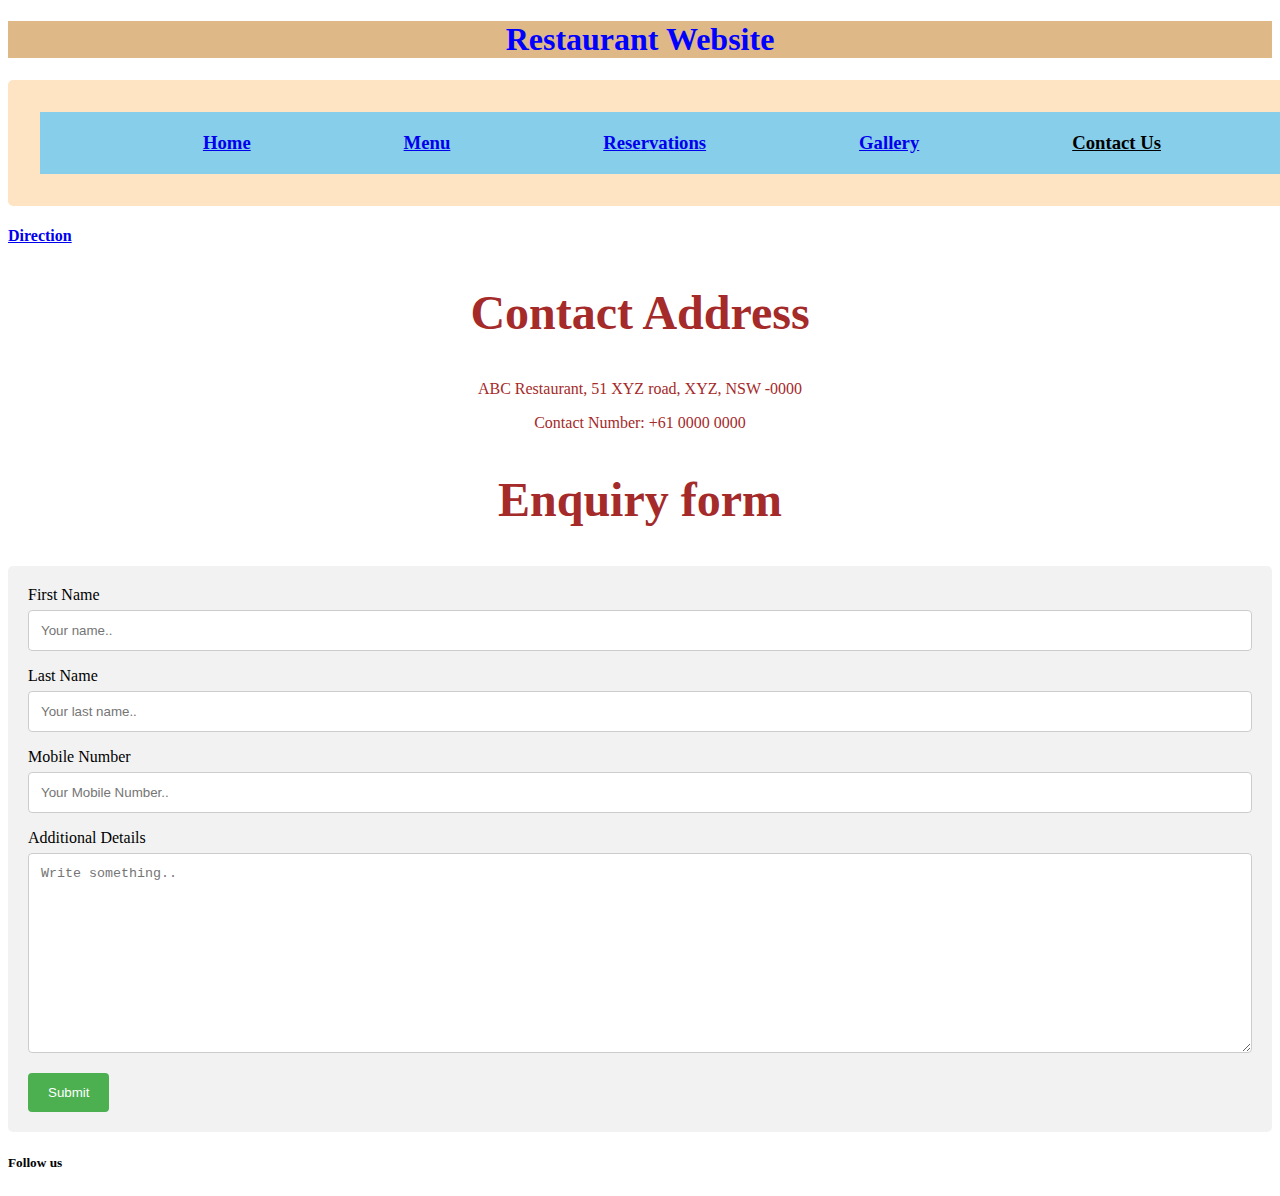
<file: contact.html>
<!DOCTYPE html>
<html lang="en">
<head>
    <meta charset="UTF-8">
    <meta name="viewport" content="width=device-width, initial-scale=1.0">
    <title>A new website</title>
    <link rel="stylesheet" href="style.css">
</head>
<body>
    <header class="header">
        <h1>Restaurant Website</h1>
        <div class="container">
            <h3><a href="./index.html" >Home</a></h3>
            <h3><a href="./menu.html">Menu</a></h3>
            <h3><a href="./reservation.html">Reservations</a></h3>
            <h3><a href= "./gallary.html">Gallery</a></h3>
            <h3><a href="./contact.html" class="active">Contact Us</a></h3>
        </div>
            
    </header>
    <div class="contact">
        <h4><a href="https://www.google.com/maps/dir//Ekush+Halal+Restaurant,+3%2F157-171+Haldon+St,+Lakemba+NSW+2195/@-33.9283154,151.0733297,15z/data=!4m8!4m7!1m0!1m5!1m1!1s0x6b12bbc5d5503d7d:0xa72b3d4a95549430!2m2!1d151.0789265!2d-33.9227577">Direction</a></h4>
         <h2>Contact Address</h2>
        <p>ABC Restaurant, 51 XYZ road, XYZ, NSW -0000</p>
        <p>Contact Number: +61 0000 0000</p>
        <h2>Enquiry form</h2>
        
           <div class="container">
            <form action="action_page.php">
          
              <label for="fname">First Name</label>
              <input type="text" id="fname" name="firstname" placeholder="Your name..">
          
              <label for="lname">Last Name</label>
              <input type="text" id="lname" name="lastname" placeholder="Your last name..">
              <label for="mobile">Mobile Number</label>
              <input type="number" id="mobile" name="mobile" placeholder="Your Mobile Number..">
          
              
          
              <label for="subject">Additional Details</label>
              <textarea id="subject" name="subject" placeholder="Write something.." style="height:200px"></textarea>
          
              <input type="submit" value="Submit">
          
            </form>
          </div>
        </div>
        
        
    </div>
    <footer>
        <h5>Follow us</h5>
        
        <h6><img</h6>
    </footer>
</body>
</html>
</file>
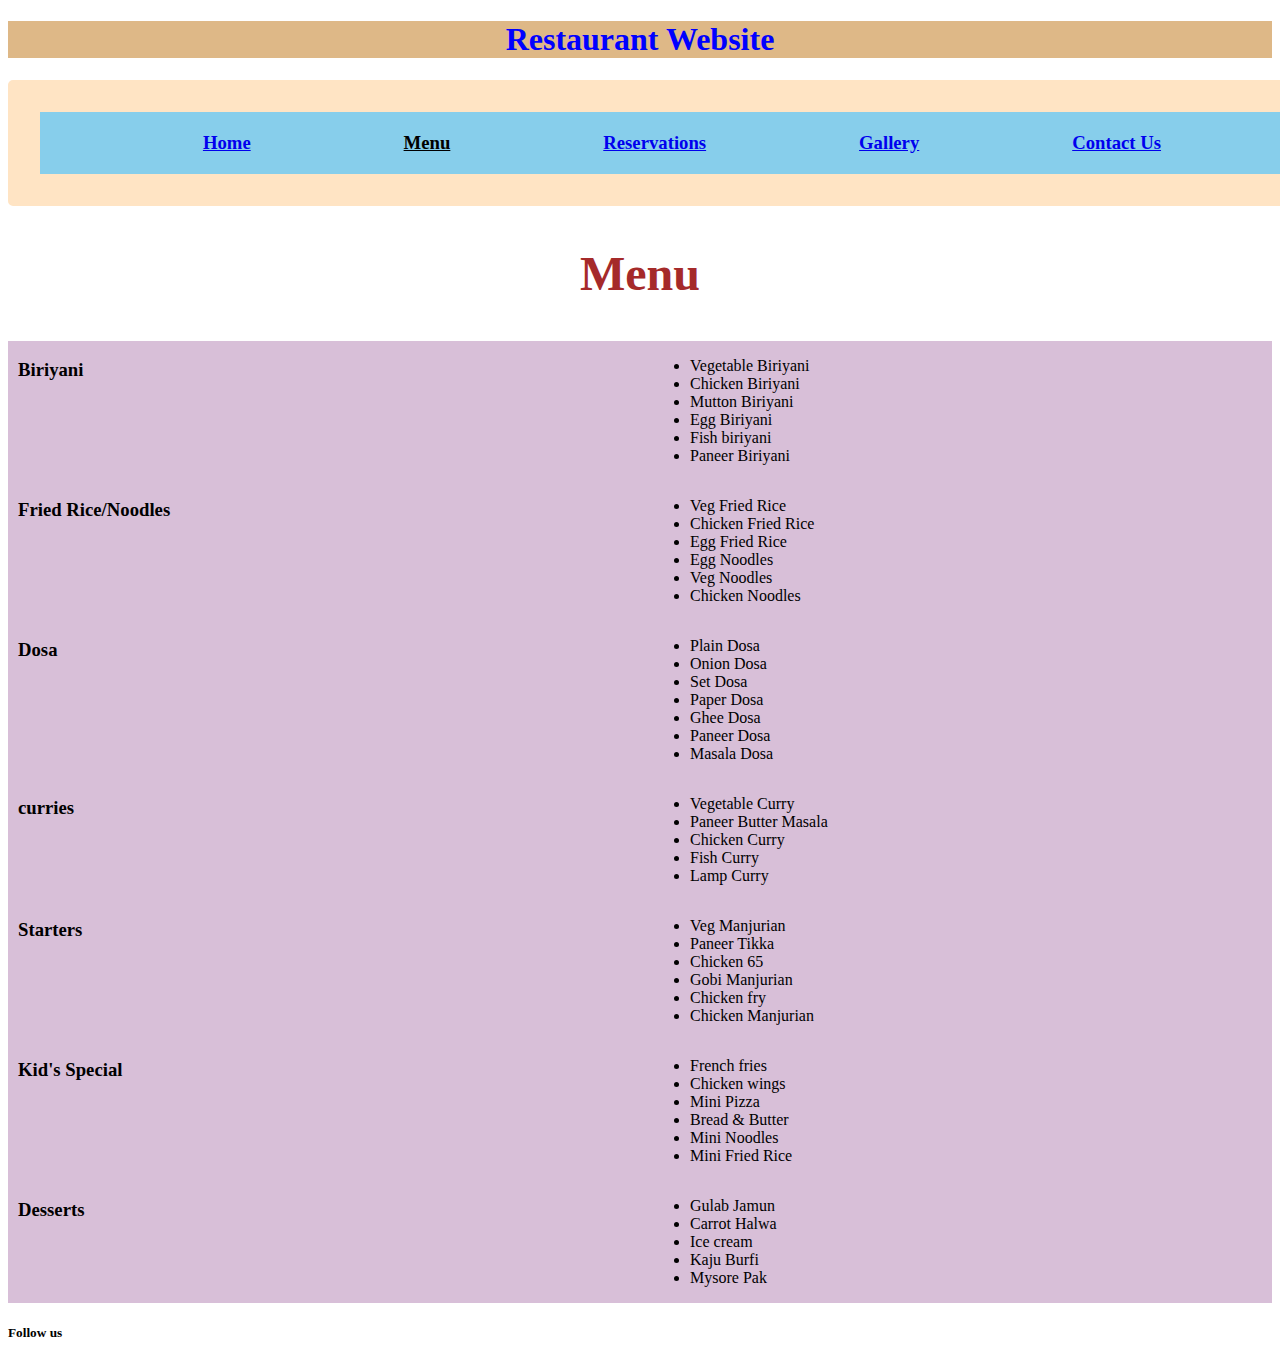
<file: menu.html>
<!DOCTYPE html>
<html lang="en">
<head>
    <meta charset="UTF-8">
    <meta name="viewport" content="width=device-width, initial-scale=1.0">
    <title>A new website</title>
    <link rel="stylesheet" href="style.css">
</head>
<body>
    <header class="header">
        <h1>Restaurant Website</h1>
        <div class="container">
            <h3><a href="./index.html" >Home</a></h3>
            <h3><a href="./menu.html" class="active">Menu</a></h3>
            <h3><a href="./reservation.html">Reservations</a></h3>
            <h3><a href= "./gallary.html">Gallery</a></h3>
            <h3><a href="./contact.html">Contact Us</a></h3>
        </div>
             
    </header>
    <h2>Menu</h2>
    <div class="menu">
         <section class="food"> 
            <h3 >Biriyani</h3>
            <ul class="biriyani">
                <li>Vegetable Biriyani</li>
                <li>Chicken Biriyani</li>
                <li>Mutton Biriyani</li>
                <li>Egg Biriyani</li>
                <li>Fish biriyani</li>
                <li>Paneer Biriyani</li>
            </ul>
            <h3 >Fried Rice/Noodles</h3>
            <ul class="rice">
                <li>Veg Fried Rice</li>
                <li>Chicken Fried Rice</li>
                <li>Egg Fried Rice</li>
                <li>Egg Noodles</li>
                <li>Veg Noodles</li>
                <li>Chicken Noodles</li>
            </ul>
            <h3 >Dosa</h3>
            <ul class="dosa">
                <li>Plain Dosa</li>
                <li>Onion Dosa</li>
                <li>Set Dosa</li>
                <li>Paper Dosa</li>
                <li>Ghee Dosa</li>
                <li>Paneer Dosa</li>
                <li>Masala Dosa</li>
            </ul>
            <h3  >curries</h3>
            <ul class="curry">
                <li>Vegetable Curry</li>
                <li>Paneer Butter Masala</li>
                <li>Chicken Curry</li>
                <li>Fish Curry</li>
                <li>Lamp Curry</li>
                
            </ul>
            <h3 >Starters</h3>
            <ul class="starter">
                <li>Veg Manjurian</li>
                <li>Paneer Tikka</li>
                <li>Chicken 65</li>
                <li>Gobi Manjurian</li>
                <li>Chicken fry</li>
                <li>Chicken Manjurian</li>
            </ul>
            <h3 >Kid's Special</h3>
            <ul class="kids">
                <li>French fries</li>
                <li>Chicken wings</li>
                <li>Mini Pizza </li>
                <li>Bread & Butter</li>
                <li>Mini Noodles</li>
                <li>Mini Fried Rice</li>
            </ul>
            <h3  >Desserts</h3>
            <ul class="desert">
                <li>Gulab Jamun</li>
                <li>Carrot Halwa</li>
                <li>Ice cream</li>
                <li>Kaju Burfi</li>
                <li>Mysore Pak</li>
                
            </ul>
            
        </section>   
    </div>
    <footer>
        <h5>Follow us</h5>
        <h6><img</h6>
    </footer>
</body>
</html>
</file>
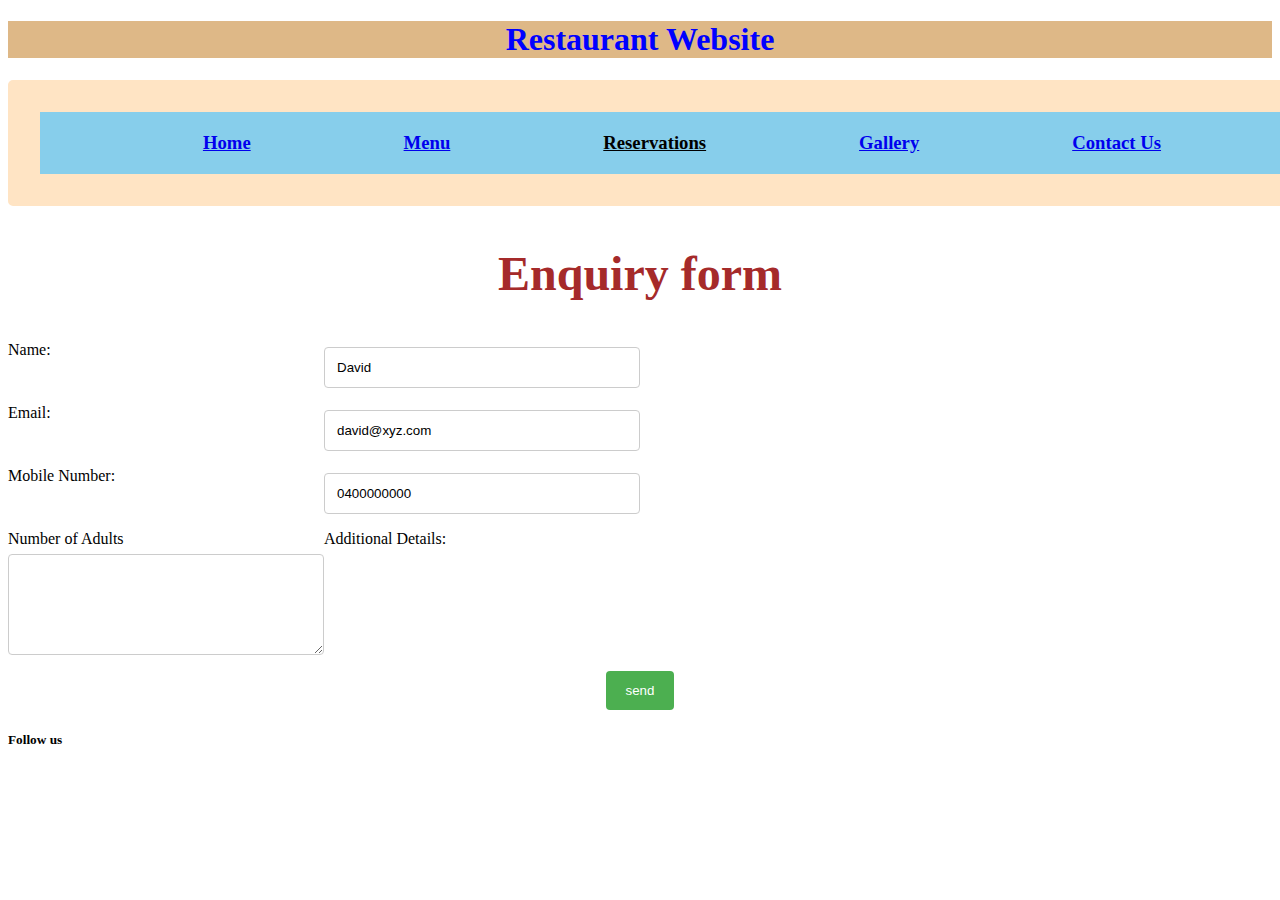
<file: reservation.html>
<!DOCTYPE html>
<html lang="en">
<head>
    <meta charset="UTF-8">
    <meta name="viewport" content="width=device-width, initial-scale=1.0">
    <title>A new website</title>
    <link rel="stylesheet" href="style.css">
</head>
<body>
    <header class="header">
        <h1>Restaurant Website</h1>
        <div class="container">
            <h3><a href="./index.html" >Home</a></h3>
            <h3><a href="./menu.html">Menu</a></h3>
            <h3><a href="./reservation.html" class="active">Reservations</a></h3>
            <h3><a href= "./gallary.html">Gallery</a></h3>
            <h3><a href="./contact.html">Contact Us</a></h3>
        </div>
    </header>
    <h2>Enquiry form</h2>
    <section class="form">
        <label for="Name">Name:</label>
        <input type="text" name="Name" value="David" id="name">
        
        <label for="email">Email:</label>
        <input type="text" name="Email" value="david@xyz.com" id="email">
        
        <label for="phone">Mobile Number:</label>
        <input type="number"name="Mobile Number" value="0400000000" id="phone">
        <label for="persons">Number of Adults</label>
        <label for="details">Additional Details:</label>
        <textarea id="details" name="details" rows="5" columns="30"></textarea>
        <br>
       </section>
       <section class="submission" >
        <input type="submit" value="send">
        
       </section>
    <footer>
        <h5>Follow us</h5>
        <h6><img</h6>
    </footer>
</body>
</html>
</file>
<file: style.css>
h1 {
    text-align: center;
    color: blue;
    background-color: burlywood;
}

.header {
    width: 100%;

    z-index: 4;
}
.container h3 {
    padding: 10px 0px;
    margin: 0;
}

.header .container {
    display: flex;
    padding: 10px;
    border: 3px solid bisque;
    border-width: 2em;
    
    justify-content:space-evenly;
    width: 100%;
    background-color: skyblue
}

.image {
    width: 100%;
    display: flex;
    background-color: cornflowerblue;
    
}
.image img {
    background-color: blanchedalmond;
    padding:1em 2em;
    border: 1em solid bisque;
    justify-content: space-between;
       
}


.content {
    display: block;
    padding: 50px 20px 10px 10px;
      
}

.content h2 {
    text-align: center;
    font-family: cursive;
    font-size: 2em;
    color: olive;
}

.content p {
    font-family: Arial, Helvetica, sans-serif;
    color: brown;
    
}

.active {
    color: black;
}

/* menu */

.menu {
    
    background-color: thistle; 

}

 h2 {
    font-weight:bold;
    font-size: 3em;
    color:brown;
    text-align: center;
}


.food {
   
    display: grid;
    width: 100%;
    grid-template-columns: 1fr 1fr;
    grid-template-rows: auto;
    border: 1em skyblue;
    margin: 10px;
    
   
}


.contact h4 {
    color:blue;
    text-align: left;
}
.form {
    display: grid;
    width: 50%;
    grid-template-columns: 1fr 1fr;
}
}
.contact h2 {
    text-align: left;
    font-weight: 500;
}
.contact p {
    font-weight:400;
    color:brown;
    text-align: center;
}
.submission {
    display:flex;
    justify-content: center;
    
}

input[type=text], input[type=number], textarea {
    width: 100%; 
    padding: 12px;  
    border: 1px solid #ccc; 
    border-radius: 4px; 
    box-sizing: border-box; 
    margin-top: 6px;
    margin-bottom: 16px; 
    
  }
  
  
  input[type=submit] {
    background-color: #4CAF50;
    color: white;
    padding: 12px 20px;
    border: none;
    border-radius: 4px;
    cursor: pointer;
  }
  
  
  input[type=submit]:hover {
    background-color: #45a049;
  }
  
  
  .container {
    border-radius: 5px;
    background-color: #f2f2f2;
    padding: 20px;
  }

.footer h5 {
    text-align: center;
    color: blue;
    background-color: cornsilk;
}

.recipes {
    display: inline-block;
    justify-content: right;
}
</file>
